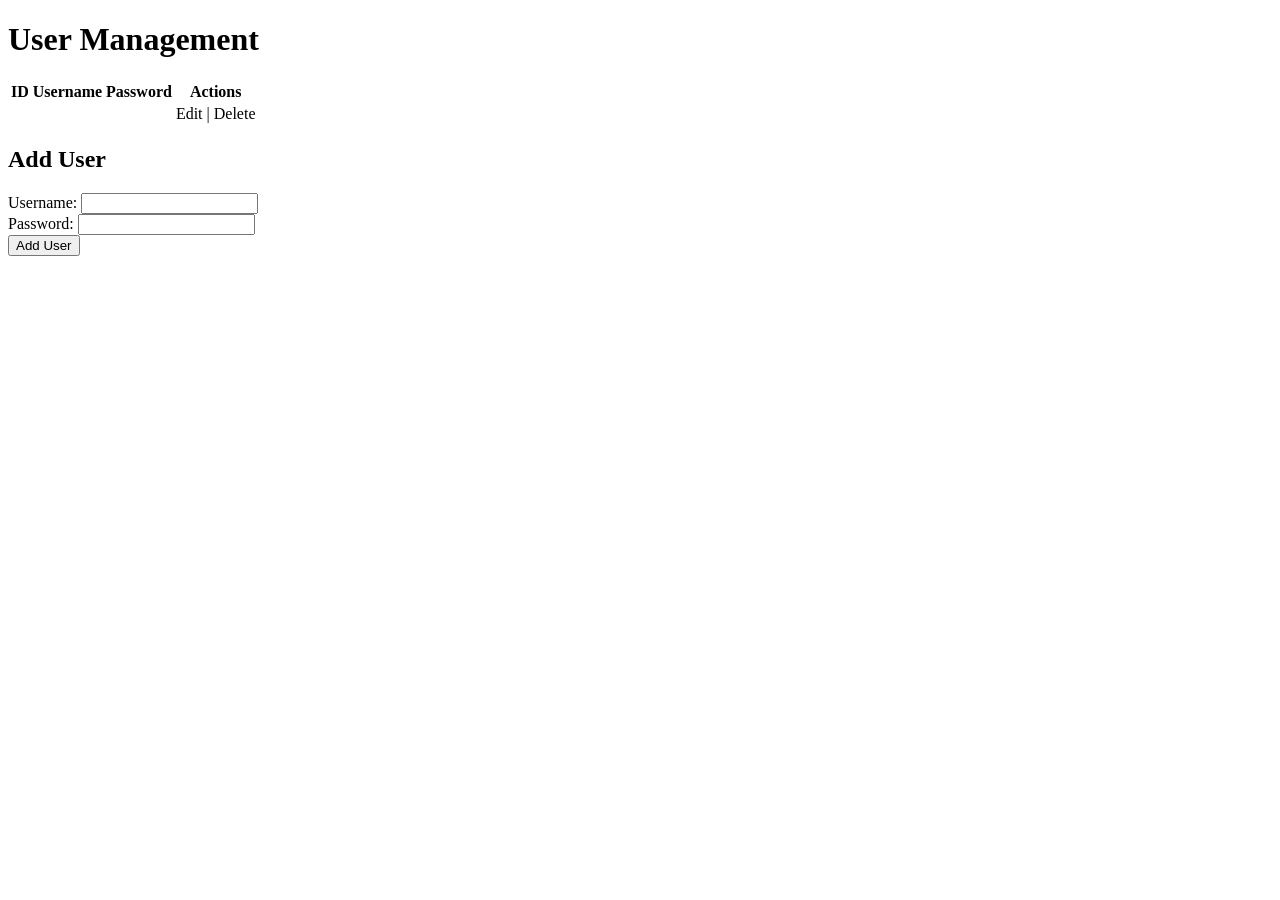
<file: demo/src/main/resources/templates/index.html>
<!DOCTYPE html>
<html xmlns:th="http://www.thymeleaf.org">
<head>
    <title>User Management</title>
</head>
<body>

<h1>User Management</h1>

<table >
    <tr>
        <th>ID</th>
        <th>Username</th>
        <th>Password</th>
        <th>Actions</th>
    </tr>
    <tr th:each="user : ${users}">
        <td th:text="${user.id}"></td>
        <td th:text="${user.username}"></td>
        <td th:text="${user.password}"></td>
        <td>
            <a th:href="@{'/edit/' + ${user.id}}">Edit</a> |
            <a th:href="@{'/delete/' + ${user.id}}" onclick="return confirm('Are you sure you want to delete this user?')">Delete</a>
        </td>
    </tr>
</table>

<h2>Add User</h2>

<form action="/api/users" method="post" th:object="${user}">
    <label for="username">Username:</label>
    <input type="text" id="username" name="username" required>
    <br>
    <label for="password">Password:</label>
    <input type="password" id="password" name="password" required>
    <br>
    <input type="submit" value="Add User">
</form>

</body>
</html>
</file>
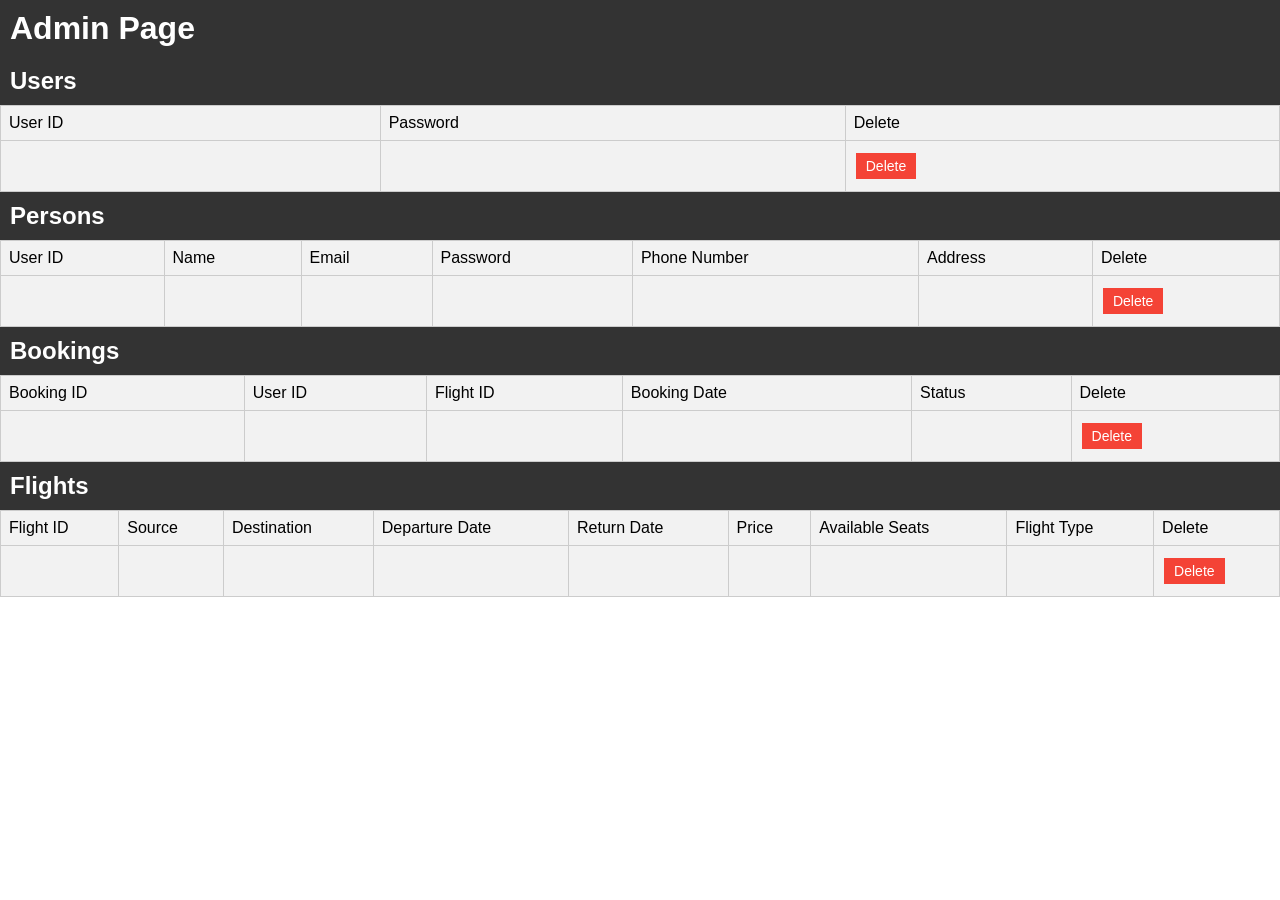
<file: demo/src/main/resources/templates/admin.html>
<!DOCTYPE html> 
<html lang="en" xmlns:th="http://www.thymeleaf.org"> 
    <head> <meta charset="UTF-8"> <meta name="viewport" content="width=device-width, initial-scale=1.0"> 
    <title>Admin Page</title> 
    <script src="https://ajax.googleapis.com/ajax/libs/jquery/3.5.1/jquery.min.js"></script> 
    <style> body { font-family: Arial, sans-serif; margin: 0; padding: 0; }
            h1, h2 {
            background-color: #333;
            color: #fff;
            margin: 0;
            padding: 10px;
        }

        table {
            border-collapse: collapse;
            width: 100%;
        }

        th, td {
            border: 1px solid #ccc;
            padding: 8px;
            text-align: left;
        }

        th {
            background-color: #f2f2f2;
            font-weight: normal;
        }

        tr:nth-child(even) {
            background-color: #f2f2f2;
        }

        .delete-btn-u {
            background-color: #f44336;
            border: none;
            color: #fff;
            padding: 5px 10px;
            text-align: center;
            text-decoration: none;
            display: inline-block;
            font-size: 14px;
            margin: 4px 2px;
            cursor: pointer;
        }

        .delete-btn-p {
            background-color: #f44336;
            border: none;
            color: #fff;
            padding: 5px 10px;
            text-align: center;
            text-decoration: none;
            display: inline-block;
            font-size: 14px;
            margin: 4px 2px;
            cursor: pointer;
        }

        .delete-btn-f {
            background-color: #f44336;
            border: none;
            color: #fff;
            padding: 5px 10px;
            text-align: center;
            text-decoration: none;
            display: inline-block;
            font-size: 14px;
            margin: 4px 2px;
            cursor: pointer;
        }

        .delete-btn-b {
            background-color: #f44336;
            border: none;
            color: #fff;
            padding: 5px 10px;
            text-align: center;
            text-decoration: none;
            display: inline-block;
            font-size: 14px;
            margin: 4px 2px;
            cursor: pointer;
        }

    </style>
    <h1>Admin Page</h1>

    <!-- Users Table -->
    <h2>Users</h2>
    <table border="1">
        <tr>
            <th>User ID</th>
            <th>Password</th>
            <th>Delete</th> <!-- New column for delete button -->
        </tr>
        <tr th:each="user : ${users}">
            <td th:text="${user.userId}"></td>
            <td th:text="${user.password}"></td>
            <td><button class="delete-btn-u" data-type="user" data-id="${user.userId}" th:id="userId" th:text="${user.userId}">Delete</button></td> <!-- Delete button -->
        </tr>
    </table>

    <!-- Persons Table -->
    <h2>Persons</h2>
    <table border="1">
        <tr>
            <th>User ID</th>
            <th>Name</th>
            <th>Email</th>
            <th>Password</th>
            <th>Phone Number</th>
            <th>Address</th>
            <th>Delete</th> <!-- New column for delete button -->
        </tr>
        <tr th:each="person : ${persons}">
            <td th:text="${person.userId}"></td>
            <td th:text="${person.name}"></td>
            <td th:text="${person.email}"></td>
            <td th:text="${person.password}"></td>
            <td th:text="${person.phoneNumber}"></td>
            <td th:text="${person.address}"></td>
            <td><button class="delete-btn-p" data-type="person" data-id="${person.userId}" th:id="personId" th:text="${person.userId}">Delete</button></td> <!-- Delete button -->
        </tr>
    </table>

    <!-- Bookings Table -->
    <h2>Bookings</h2>
    <table border="1">
        <tr>
            <th>Booking ID</th>
            <th>User ID</th>
            <th>Flight ID</th>
            <th>Booking Date</th>
            <th>Status</th>
            <th>Delete</th> <!-- New column for delete button -->
        </tr>
        <tr th:each="booking : ${bookings}">
            <td th:text="${booking.bookingId}"></td>
            <td th:text="${booking.userId}"></td>
            <td th:text="${booking.flightId}"></td>
            <td th:text="${booking.bookingDate}"></td>
            <td th:text="${booking.status}"></td>
            <td><button class="delete-btn-b" data-type="booking" data-id="${booking.bookingId}" th:id="bookingId" th:text="${booking.userId}">Delete</button></td> <!-- Delete button -->
        </tr>
    </table>

    <!-- Flights Table -->
    <h2>Flights</h2>
    <table border="1">
        <tr>
            <th>Flight ID</th>
            <th>Source</th>
            <th>Destination</th>
            <th>Departure Date</th>
            <th>Return Date</th>
            <th>Price</th>
            <th>Available Seats</th>
            <th>Flight Type</th>
            <th>Delete</th> <!-- New column for delete button -->
        </tr>
        <tr th:each="flight : ${flights}">
            <td th:text="${flight.flightId}"></td>
            <td th:text="${flight.source}"></td>
            <td th:text="${flight.destination}"></td>
            <td th:text="${flight.departureDate}"></td>
            <td th:text="${flight.returnDate}"></td>
            <td th:text="${flight.price}"></td>
            <td th:text="${flight.availableSeats}"></td>
            <td th:text="${flight.flightType}"></td>
            <td><button class="delete-btn-f" data-type="flight" data-id="${flight.flightId}" th:id="flightId" th:text="${flight.flightId}">Delete</button></td> <!-- Delete button -->
        </tr>
    </table>

    <script>
        $(document).ready(function() {
            $(".delete-btn-f").click(function() {
                var type = $(this).data("type"); 
                var id = $(this).data("id");
                console.log("Clicked on delete button for " + type + " with ID: " + id);
                var flightId = document.getElementById('flightId').innerText;
                console.log("Flight ID: " + flightId);
                var confirmation = confirm("Are you sure you want to delete this " + type + "?");
                if (confirmation) {
                    $.ajax({
                        url: "/delete" + type + "/" + flightId,
                        type: "DELETE",
                        success: function(response) {
                            alert(type + " deleted successfully!");
                            location.reload();
                        },
                        error: function(xhr, status, error) {
                            alert("Error deleting " + type + ": " + error);
                        }
                    });
                }
            });

            $(".delete-btn-u").click(function() {
                var type = $(this).data("type"); 
                var id = $(this).data("id");
                console.log("Clicked on delete button for " + type + " with ID: " + id);
                var userId = document.getElementById('userId').innerText;
                console.log("Flight ID: " + flightId);
                var confirmation = confirm("Are you sure you want to delete this " + type + "?");
                if (confirmation) {
                    $.ajax({
                        url: "/delete" + type + "/" + userId,
                        type: "DELETE",
                        success: function(response) {
                            alert(type + " deleted successfully!");
                            location.reload();
                        },
                        error: function(xhr, status, error) {
                            alert("Error deleting " + type + ": Not allowed to delete users");
                        }
                    });
                }
            });

            $(".delete-btn-b").click(function() {
                var type = $(this).data("type"); 
                var id = $(this).data("id");
                console.log("Clicked on delete button for " + type + " with ID: " + id);
                var bookingId = document.getElementById('bookingId').innerText;
                console.log("Flight ID: " + flightId);
                var confirmation = confirm("Are you sure you want to delete this " + type + "?");
                if (confirmation) {
                    $.ajax({
                        url: "/delete" + type + "/" + bookingId,
                        type: "DELETE",
                        success: function(response) {
                            alert(type + " deleted successfully!");
                            location.reload();
                        },
                        error: function(xhr, status, error) {
                            alert("Error deleting " + type + ": " + error);
                        }
                    });
                }
            });

            $(".delete-btn-p").click(function() {
                var type = $(this).data("type"); 
                var id = $(this).data("id");
                console.log("Clicked on delete button for " + type + " with ID: " + id);
                var userId = document.getElementById('userId').innerText;
                console.log("Flight ID: " + flightId);
                var confirmation = confirm("Are you sure you want to delete this " + type + "?");
                if (confirmation) {
                    $.ajax({
                        url: "/delete" + type + "/" + userId,
                        type: "DELETE",
                        success: function(response) {
                            alert(type + " deleted successfully!");
                            location.reload();
                        },
                        error: function(xhr, status, error) {
                            alert("Error deleting " + type + ": Not allowed to delete persons" );
                        }
                    });
                }
            });

        });
    </script>     
</body>
</html>
</file>
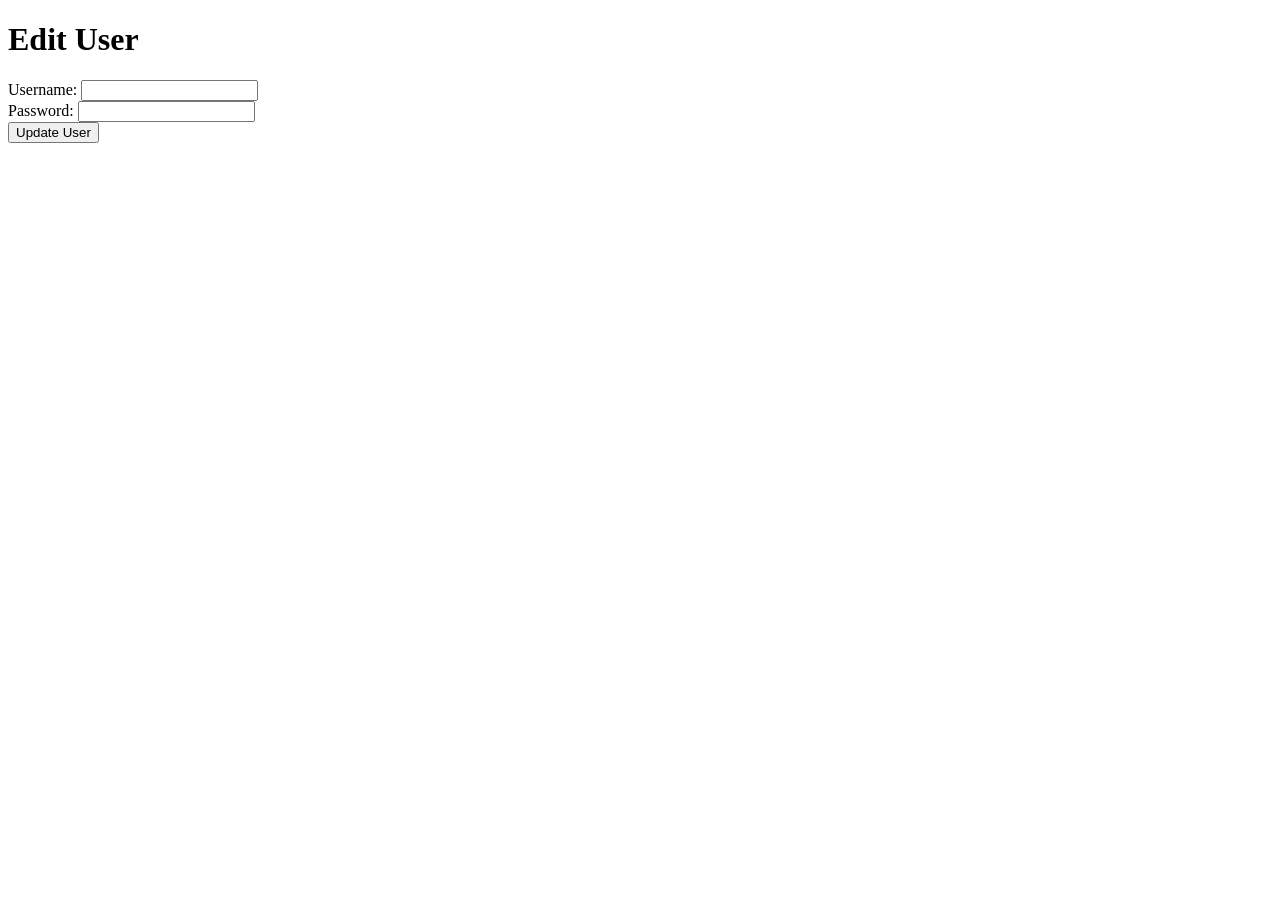
<file: demo/src/main/resources/templates/edit.html>
<!DOCTYPE html>
<html xmlns:th="http://www.thymeleaf.org">
<head>
    <title>Edit User</title>
</head>
<body>

<h1>Edit User</h1>

<form action="/api/users/{id}" method="post" th:object="${user}" th:action="@{'/api/users/' + ${user.id}}">
    <input type="hidden" th:field="*{id}">
    
    <label for="username">Username:</label>
    <input type="text" id="username" name="username" th:value="*{username}" required>
    <br>
    <label for="password">Password:</label>
    <input type="password" id="password" name="password" th:value="*{password}" required>
    <br>
    <input type="submit" value="Update User">
</form>

</body>
</html>
</file>
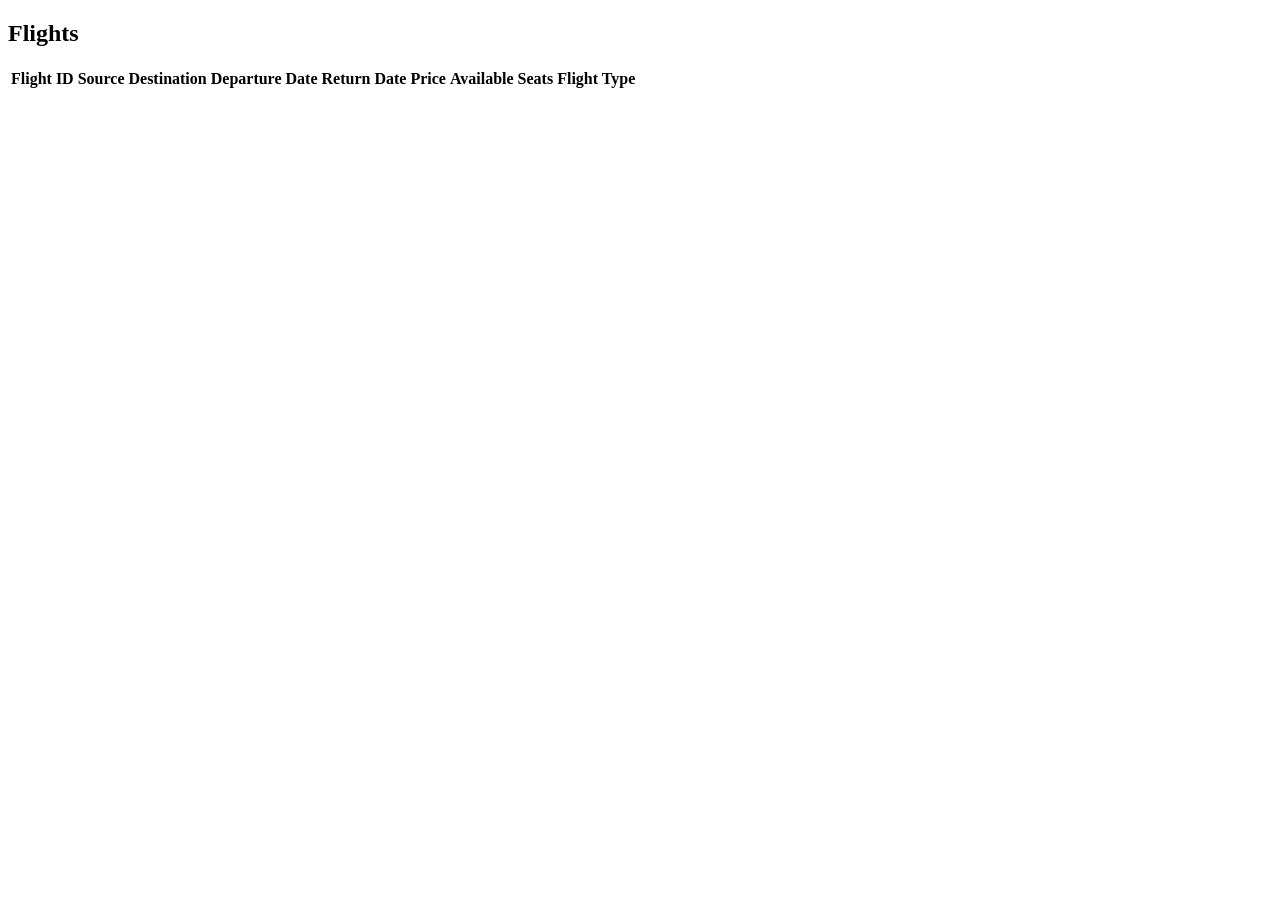
<file: demo/src/main/resources/templates/flights.html>
<!DOCTYPE html>
<html xmlns:th="http://www.thymeleaf.org">
<head>
    <title>Flights</title>
    <link rel="stylesheet" th:href="@{/flights.css}">
</head>
<body>

<h2>Flights</h2>

<table>
    <thead>
    <tr>
        <th>Flight ID</th>
        <th>Source</th>
        <th>Destination</th>
        <th>Departure Date</th>
        <th>Return Date</th>
        <th>Price</th>
        <th>Available Seats</th>
        <th>Flight Type</th>
    </tr>
    </thead>
    <tbody>
    <tr th:each="flight : ${flights}">
        <td th:text="${flight.flightId}"></td>
        <td th:text="${flight.source}"></td>
        <td th:text="${flight.destination}"></td>
        <td th:text="${flight.departureDate}"></td>
        <td th:text="${flight.returnDate}"></td>
        <td th:text="${flight.price}"></td>
        <td th:text="${flight.availableSeats}"></td>
        <td th:text="${flight.flightType}"></td>
    </tr>
    </tbody>
</table>

</body>
</html>
</file>
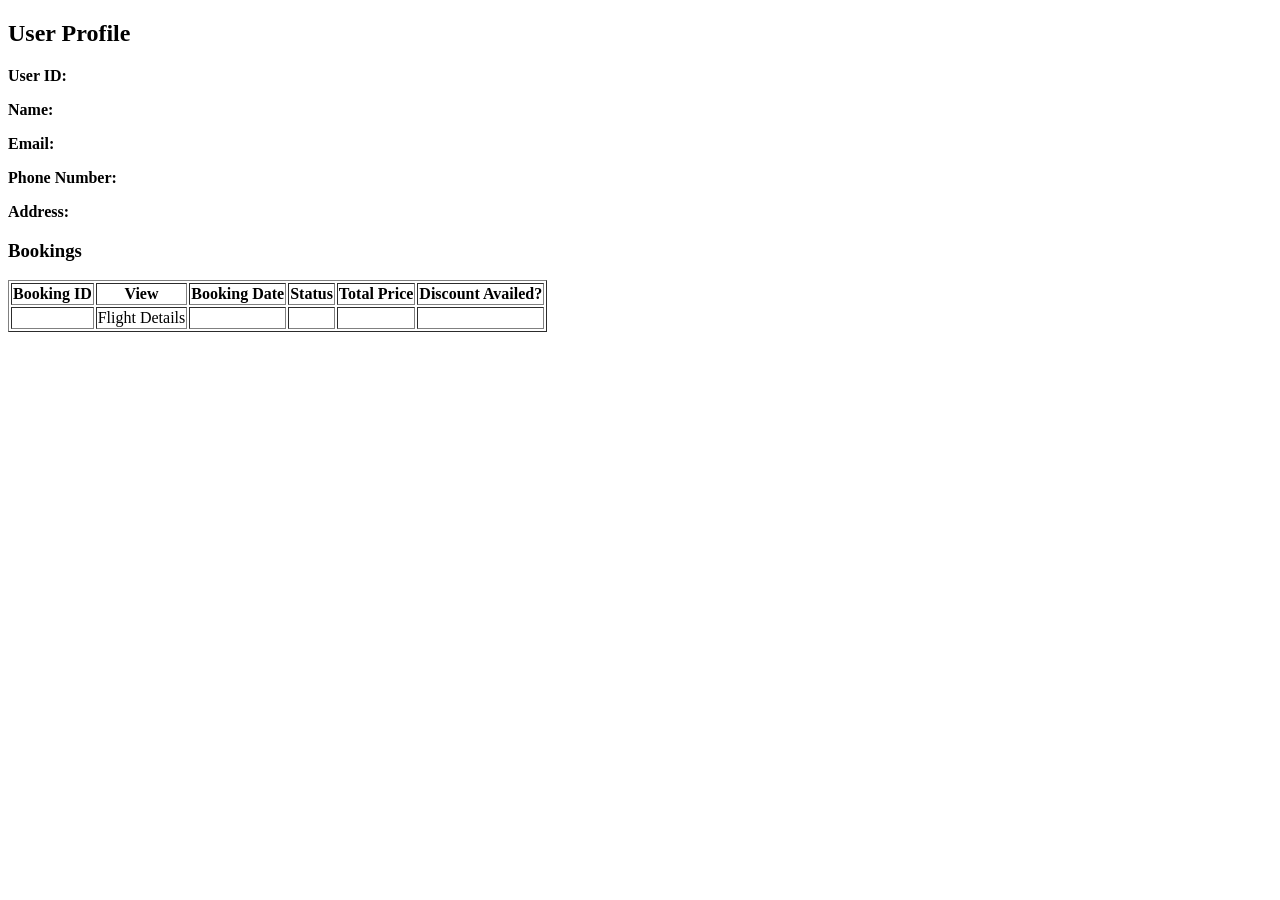
<file: demo/src/main/resources/templates/profile.html>
<!DOCTYPE html>
<html xmlns:th="http://www.thymeleaf.org">
<head>
    <meta charset="UTF-8">
    <title>User Profile</title>
    <link rel="stylesheet" th:href="@{/profile.css}">

</head>
<body>

    <h2>User Profile</h2>

    <div>
        <p><strong>User ID:</strong> <span th:text="${user.userId}"></span></p>
        <p><strong>Name:</strong> <span th:text="${user.name}"></span></p>
        <p><strong>Email:</strong> <span th:text="${user.email}"></span></p>
        <p><strong>Phone Number:</strong> <span th:text="${user.phoneNumber}"></span></p>
        <p><strong>Address:</strong> <span th:text="${user.address}"></span></p>
    </div>

    <div>
        <h3>Bookings</h3>
        <table border="1">
            <thead>
                <tr>
                    <th>Booking ID</th>
                    <th>View</th>
                    <th>Booking Date</th>
                    <th>Status</th>
                    <th>Total Price</th>
                    <th>Discount Availed?</th>
                </tr>
            </thead>
            <tbody>
                <tr th:each="booking : ${user.bookings}">
                    <td th:text="${booking.bookingId}"></td>
                    <td>
                        <a th:href="@{/flights/{flightId}(flightId=${booking.flightId})}" th:text="'Flight Details'">Flight Details</a>
                    </td>
                    
                    <td th:text="${booking.bookingDate}"></td>
                    <td th:text="${booking.status}"></td>
                    <td th:text="${booking.totalPrice}"></td>
                    <td th:text="${booking.discountApplied}"></td>
                </tr>
            </tbody>
        </table>
    </div>

</body>
</html>
</file>
